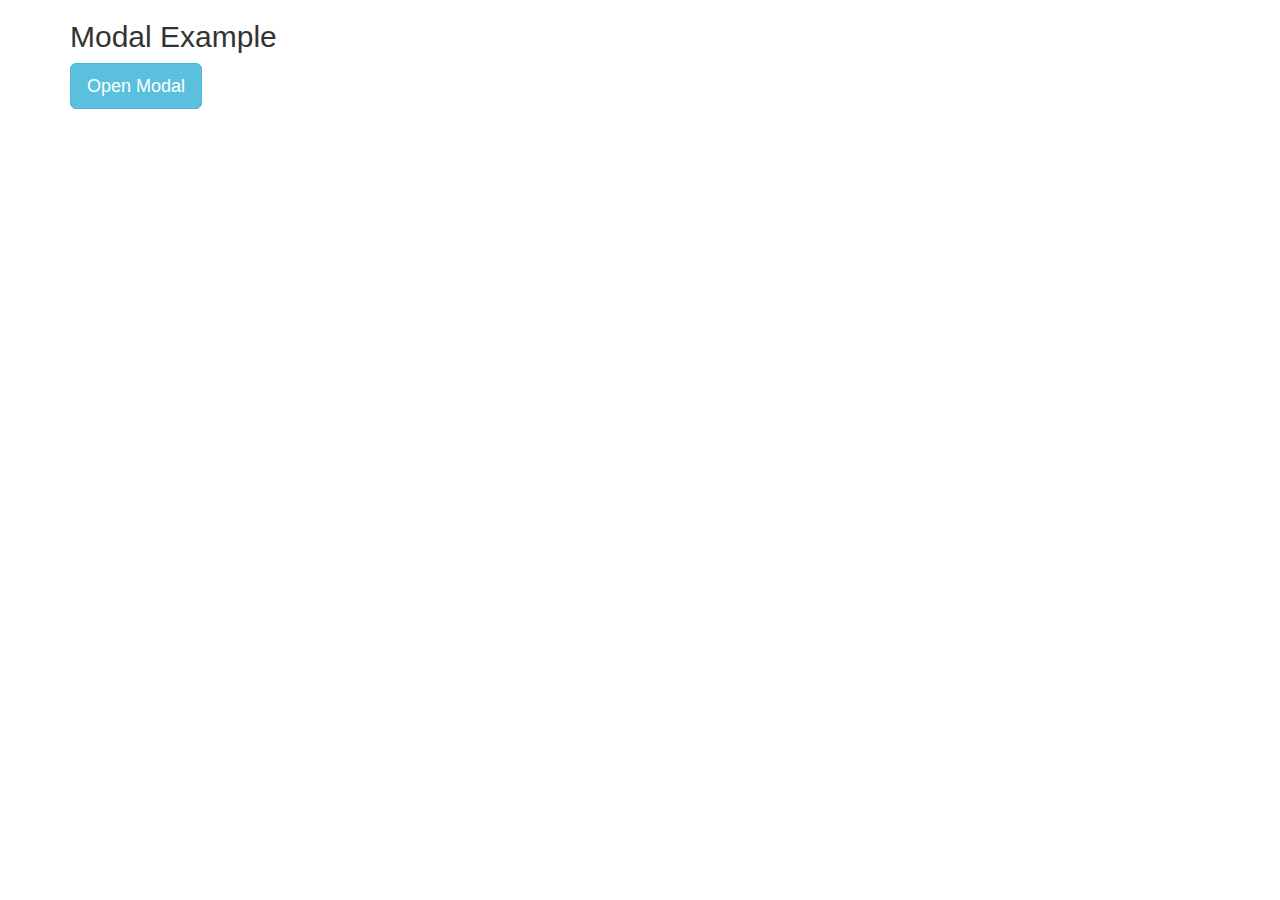
<file: test.html>
<!DOCTYPE html>
<html lang="en">
<head>
  <title>Bootstrap Example</title>
  <meta charset="utf-8">
  <meta name="viewport" content="width=device-width, initial-scale=1">
  <link rel="stylesheet" href="http://maxcdn.bootstrapcdn.com/bootstrap/3.3.6/css/bootstrap.min.css">
  <script src="https://ajax.googleapis.com/ajax/libs/jquery/1.12.0/jquery.min.js"></script>
  <script src="http://maxcdn.bootstrapcdn.com/bootstrap/3.3.6/js/bootstrap.min.js"></script>
</head>
<body>

<div class="container">
  <h2>Modal Example</h2>
  <!-- Trigger the modal with a button -->
  <button type="button" class="btn btn-info btn-lg" data-toggle="modal" data-target="#myModal">Open Modal</button>

  <!-- Modal -->
  <div class="modal fade" id="myModal" role="dialog">
    <div class="modal-dialog">
    
      <!-- Modal content-->
      <div class="modal-content">
        <div class="modal-header">
          <button type="button" class="close" data-dismiss="modal">&times;</button>
          <h4 class="modal-title">Modal Header</h4>
        </div>
        <div class="modal-body">
          <p>Some text in the modal.</p>
        </div>
        <div class="modal-footer">
          <button type="button" class="btn btn-default" data-dismiss="modal">Close</button>
        </div>
      </div>
      
    </div>
  </div>
  
</div>

</body>
</html>
</file>
